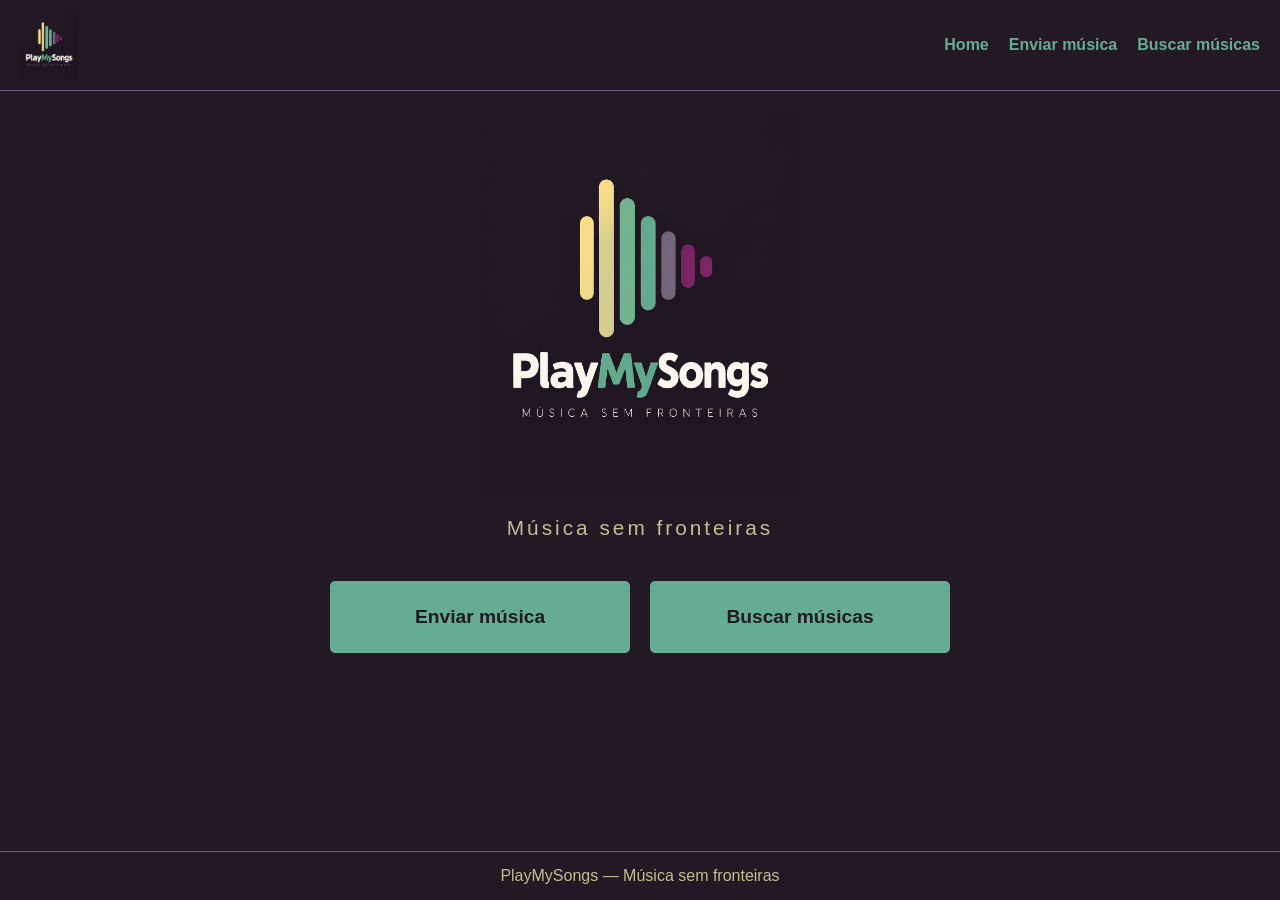
<file: PlayMySongsFrontEnd/index.html>
<!DOCTYPE html>
<html lang="pt-br">
<head>
    <meta charset="UTF-8">
    <meta name="viewport" content="width=device-width, initial-scale=1.0">
    <title>PlayMySongs - Home</title>
    <link href="css/estilos.css" rel="stylesheet" type="text/css"/>
    <script src="js/fetchfunctions.js" type="text/javascript"></script>
</head>
<body>
    <header>
        <a href="index.html"><img src="img/logo.png" alt="PlayMySongs"></a>
        <nav>
            <a href="index.html">Home</a>
            <a href="envio.html">Enviar música</a>
            <a href="busca.html">Buscar músicas</a>
        </nav>
    </header>

    <main>
        <section class="destaque">
            <img src="img/logo.png" alt="PlayMySongs">
            <p class="subtitulo">Música sem fronteiras</p>
            <div class="opcoes">
                <a href="envio.html" class="botao">Enviar música</a>
                <a href="busca.html" class="botao">Buscar músicas</a>
            </div>
        </section>
    </main>

    <footer>PlayMySongs — Música sem fronteiras</footer>

    <div id="mensagem"></div>
</body>
</html>
</file>
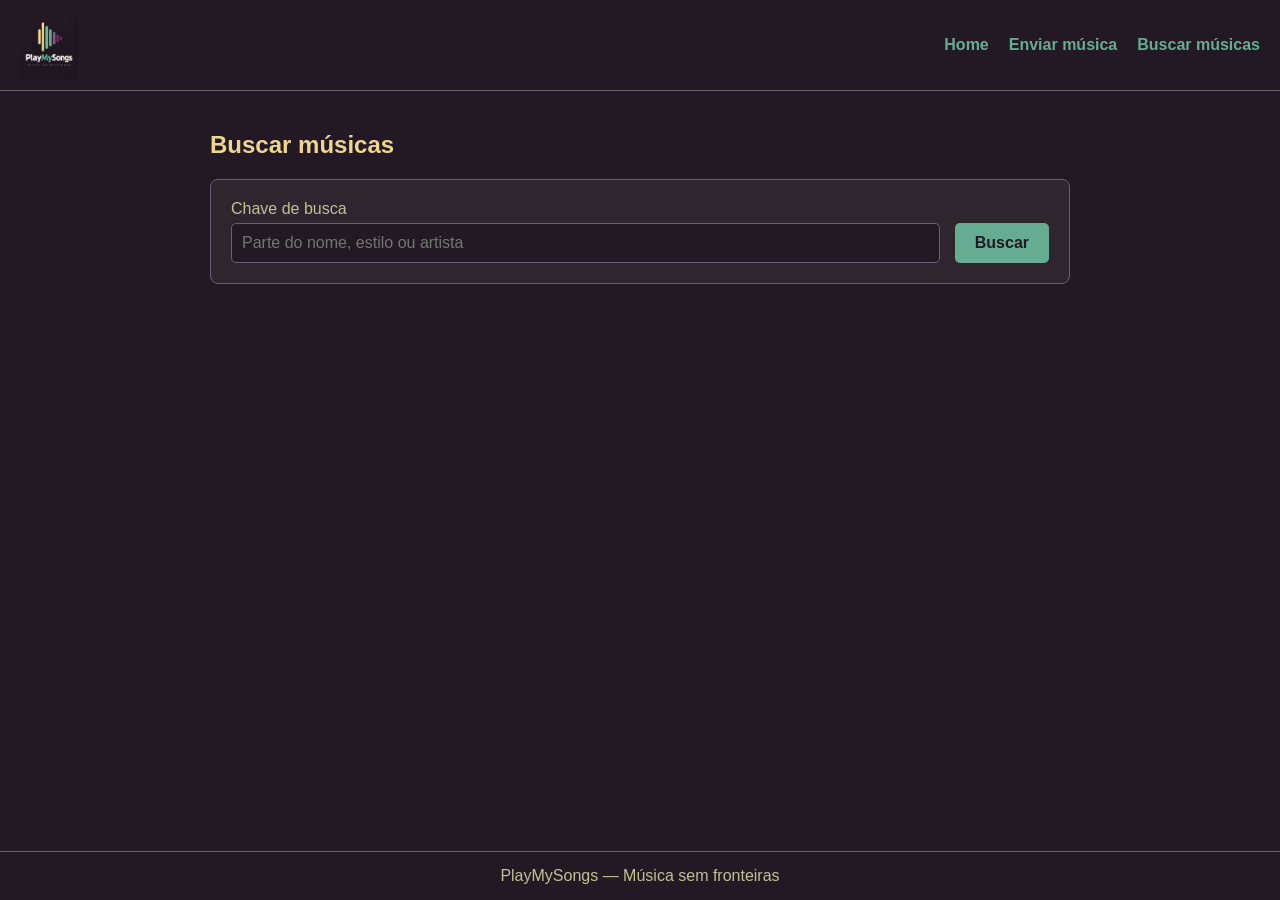
<file: PlayMySongsFrontEnd/busca.html>
<!DOCTYPE html>
<html lang="pt-br">
<head>
    <meta charset="UTF-8">
    <meta name="viewport" content="width=device-width, initial-scale=1.0">
    <title>PlayMySongs - Buscar músicas</title>
    <link href="css/estilos.css" rel="stylesheet" type="text/css"/>
    <script src="js/fetchfunctions.js" type="text/javascript"></script>
    <script src="js/busca.js" type="text/javascript"></script>
</head>
<body>
    <header>
        <a href="index.html"><img src="img/logo.png" alt="PlayMySongs"></a>
        <nav>
            <a href="index.html">Home</a>
            <a href="envio.html">Enviar música</a>
            <a href="busca.html">Buscar músicas</a>
        </nav>
    </header>

    <main>
        <h2>Buscar músicas</h2>
        <div class="cartao">
            <form id="fbusca" class="linha" onsubmit="buscarMusicas(event)">
                <label>Chave de busca
                    <input type="text" id="chave" name="chave" placeholder="Parte do nome, estilo ou artista">
                </label>
                <button type="submit">Buscar</button>
            </form>
        </div>
        <p id="total" class="rotulo"></p>
        <div id="resultado" class="lista"></div>
    </main>

    <footer>PlayMySongs — Música sem fronteiras</footer>

    <div id="mensagem"></div>
</body>
</html>
</file>
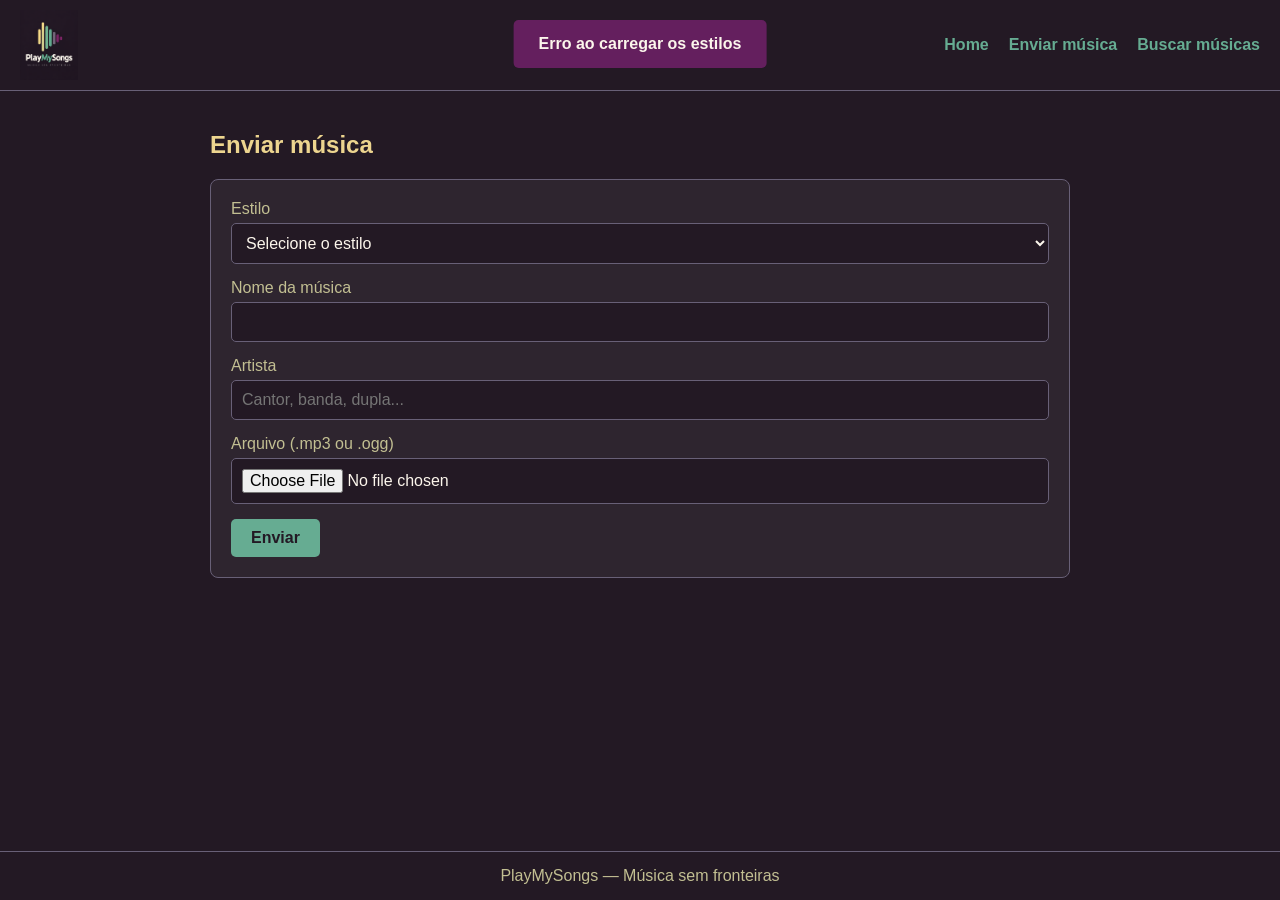
<file: PlayMySongsFrontEnd/envio.html>
<!DOCTYPE html>
<html lang="pt-br">
<head>
    <meta charset="UTF-8">
    <meta name="viewport" content="width=device-width, initial-scale=1.0">
    <title>PlayMySongs - Enviar música</title>
    <link href="css/estilos.css" rel="stylesheet" type="text/css"/>
    <script src="js/fetchfunctions.js" type="text/javascript"></script>
    <script src="js/envio.js" type="text/javascript"></script>
</head>
<body onload="carregarEstilos()">
    <header>
        <a href="index.html"><img src="img/logo.png" alt="PlayMySongs"></a>
        <nav>
            <a href="index.html">Home</a>
            <a href="envio.html">Enviar música</a>
            <a href="busca.html">Buscar músicas</a>
        </nav>
    </header>

    <main>
        <h2>Enviar música</h2>
        <div class="cartao">
            <form id="fdados" method="POST" enctype="multipart/form-data" onsubmit="enviarMusica(event)">
                <label>Estilo
                    <select id="estilo" name="estilo">
                        <option value="">Selecione o estilo</option>
                    </select>
                </label>
                <label>Nome da música
                    <input type="text" id="nome" name="nome">
                </label>
                <label>Artista
                    <input type="text" id="artista" name="artista" placeholder="Cantor, banda, dupla...">
                </label>
                <label>Arquivo (.mp3 ou .ogg)
                    <input type="file" id="arquivo" name="arquivo" accept=".mp3,.ogg">
                </label>
                <button type="submit">Enviar</button>
            </form>
        </div>
        <div id="enviada"></div>
    </main>

    <footer>PlayMySongs — Música sem fronteiras</footer>

    <div id="mensagem"></div>
</body>
</html>
</file>
<file: PlayMySongsFrontEnd/css/estilos.css>
/* Paleta de cores do projeto */
:root {
    --color1: #edd58f;  /* amarelo    */
    --color2: #c2bf92;  /* bege       */
    --color3: #66ac92;  /* verde      */
    --color4: #686077;  /* cinza-roxo */
    --color5: #641f5e;  /* roxo/vinho */
    --fundo:  #231924;  /* fundo do logo */
    --texto:  #fcf6ec;  /* texto do logo */
}

* {
    box-sizing: border-box;
}

body {
    margin: 0;
    min-height: 100vh;
    display: flex;
    flex-direction: column;
    background-color: var(--fundo);
    color: var(--texto);
    font-family: "Segoe UI", Arial, sans-serif;
}

a {
    color: var(--color3);
}

a:hover {
    color: var(--color1);
}

/* cabeçalho: logo + menu */
header {
    display: flex;
    flex-wrap: wrap;
    align-items: center;
    justify-content: space-between;
    gap: 10px;
    padding: 10px 20px;
    border-bottom: 1px solid var(--color4);
}

header img {
    height: 70px;
    display: block;
}

nav {
    display: flex;
    flex-wrap: wrap;
    gap: 20px;
}

nav a {
    text-decoration: none;
    font-weight: bold;
}

/* conteúdo central */
main {
    flex: 1;
    width: 100%;
    max-width: 900px;
    margin: 0 auto;
    padding: 20px;
}

h2 {
    color: var(--color1);
}

footer {
    padding: 15px 20px;
    text-align: center;
    color: var(--color2);
    border-top: 1px solid var(--color4);
}

/* home */
.destaque {
    display: flex;
    flex-direction: column;
    align-items: center;
    text-align: center;
}

.destaque img {
    width: 100%;
    max-width: 320px;
}

.subtitulo {
    color: var(--color2);
    font-size: 1.3em;
    letter-spacing: 3px;
}

.opcoes {
    display: flex;
    flex-wrap: wrap;
    justify-content: center;
    gap: 20px;
    width: 100%;
    margin-top: 20px;
}

.opcoes .botao {
    flex: 1 1 250px;
    max-width: 300px;
    padding: 25px;
    font-size: 1.2em;
}

/* cartões (formulário e resultados) */
.cartao {
    background-color: rgba(255, 255, 255, 0.05);
    border: 1px solid var(--color4);
    border-radius: 8px;
    padding: 20px;
    margin-bottom: 20px;
}

.cartao h3 {
    margin-top: 0;
    color: var(--color1);
}

.cartao p {
    margin: 5px 0;
}

/* lista de cartões (resultado da busca) */
.lista {
    display: flex;
    flex-wrap: wrap;
    gap: 20px;
}

.lista .cartao {
    flex: 1 1 380px;
    margin-bottom: 0;
}

/* formulários */
form {
    display: flex;
    flex-direction: column;
    gap: 15px;
}

label {
    display: flex;
    flex-direction: column;
    gap: 5px;
    color: var(--color2);
}

input, select {
    width: 100%;
    padding: 10px;
    font-size: 1em;
    font-family: inherit;
    color: var(--texto);
    background-color: var(--fundo);
    border: 1px solid var(--color4);
    border-radius: 5px;
}

input:focus, select:focus {
    outline: none;
    border-color: var(--color3);
}

form button {
    align-self: flex-start;
}

/* formulário em uma linha (busca) */
form.linha {
    flex-direction: row;
    flex-wrap: wrap;
    align-items: flex-end;
}

form.linha label {
    flex: 1 1 250px;
}

form.linha button {
    align-self: auto;
    padding: 11px 20px;
}

/* botões e links em destaque */
button, .botao {
    display: inline-block;
    padding: 10px 20px;
    font-size: 1em;
    font-family: inherit;
    font-weight: bold;
    text-align: center;
    text-decoration: none;
    color: var(--fundo);
    background-color: var(--color3);
    border: none;
    border-radius: 5px;
    cursor: pointer;
}

button:hover, .botao:hover {
    color: var(--fundo);
    background-color: var(--color1);
}

.rotulo {
    color: var(--color2);
}

audio {
    width: 100%;
    margin-top: 10px;
}

/* aviso fixo no topo (some sozinho) */
#mensagem {
    display: none;
    position: fixed;
    top: 20px;
    left: 50%;
    transform: translateX(-50%);
    max-width: 90%;
    padding: 15px 25px;
    border-radius: 5px;
    font-weight: bold;
    text-align: center;
    z-index: 10;
}

#mensagem.sucesso {
    background-color: var(--color3);
    color: var(--fundo);
}

#mensagem.erro {
    background-color: var(--color5);
    color: var(--texto);
}
</file>
